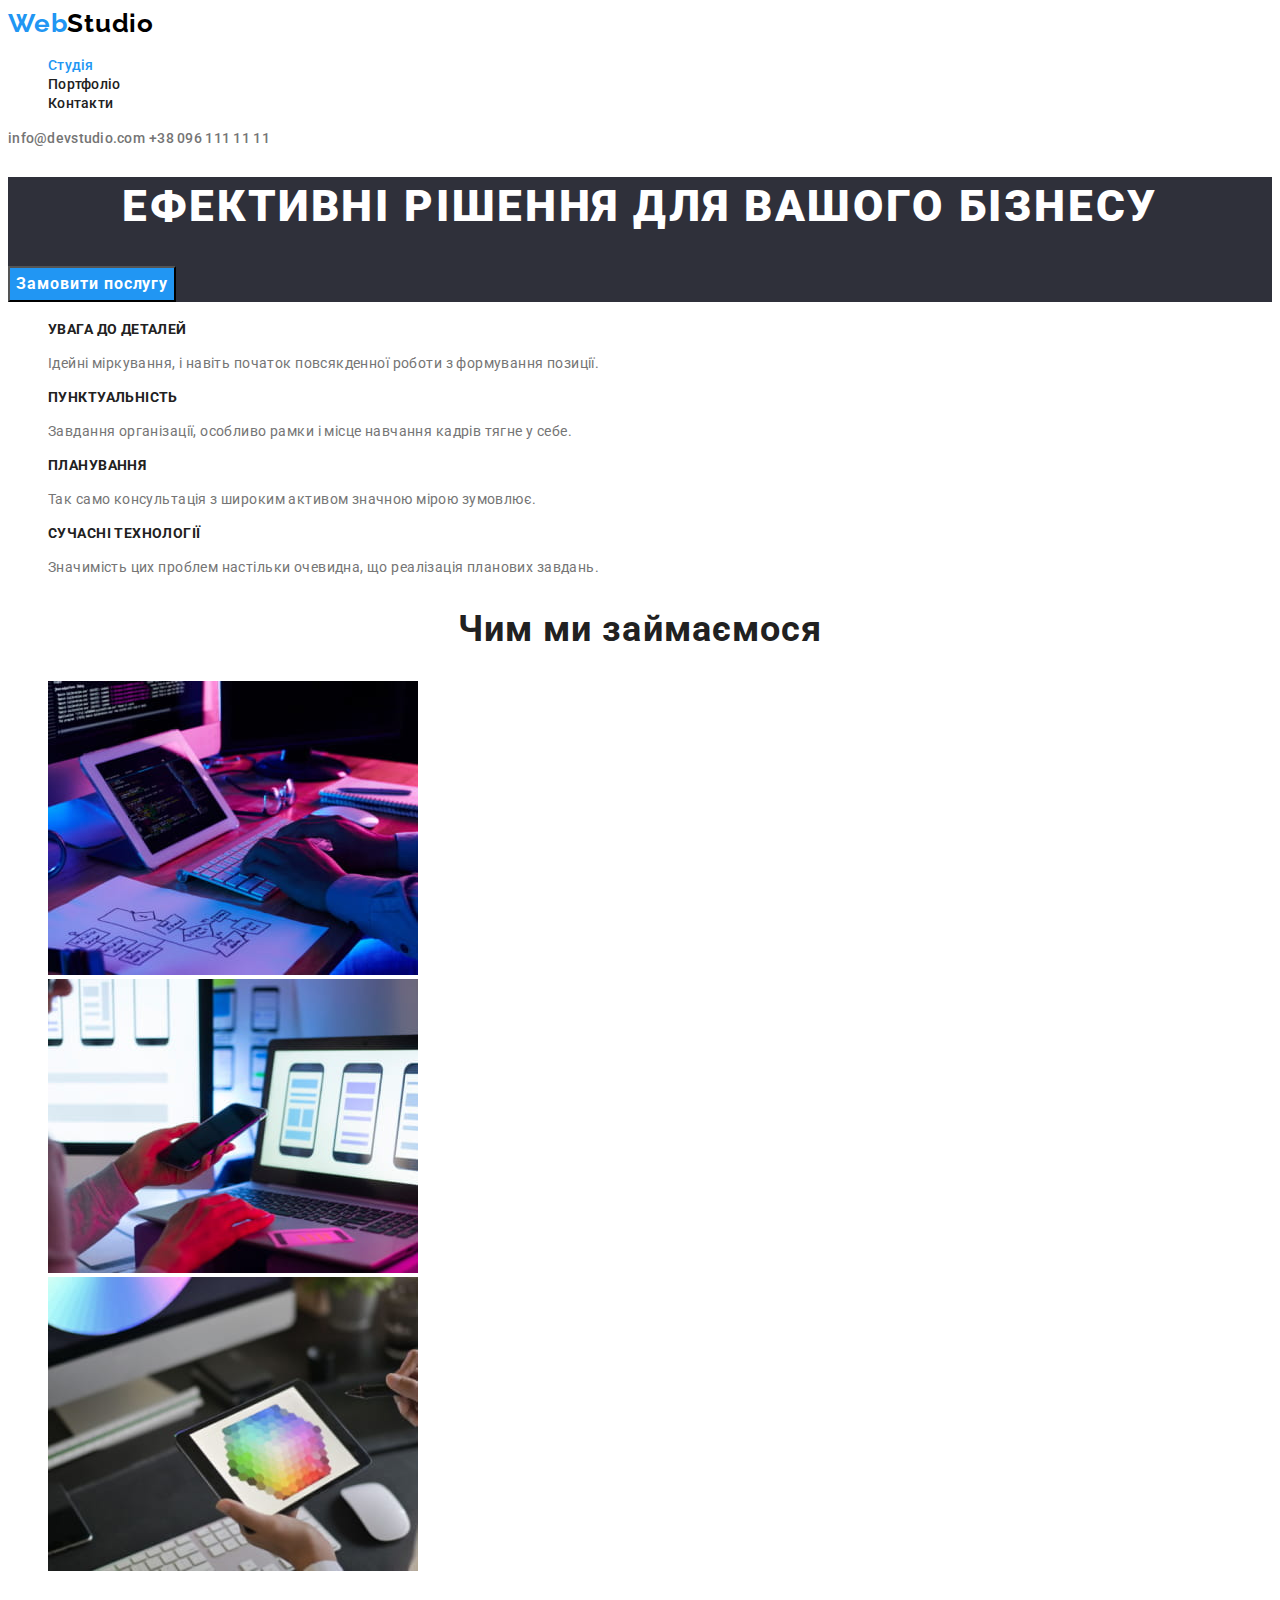
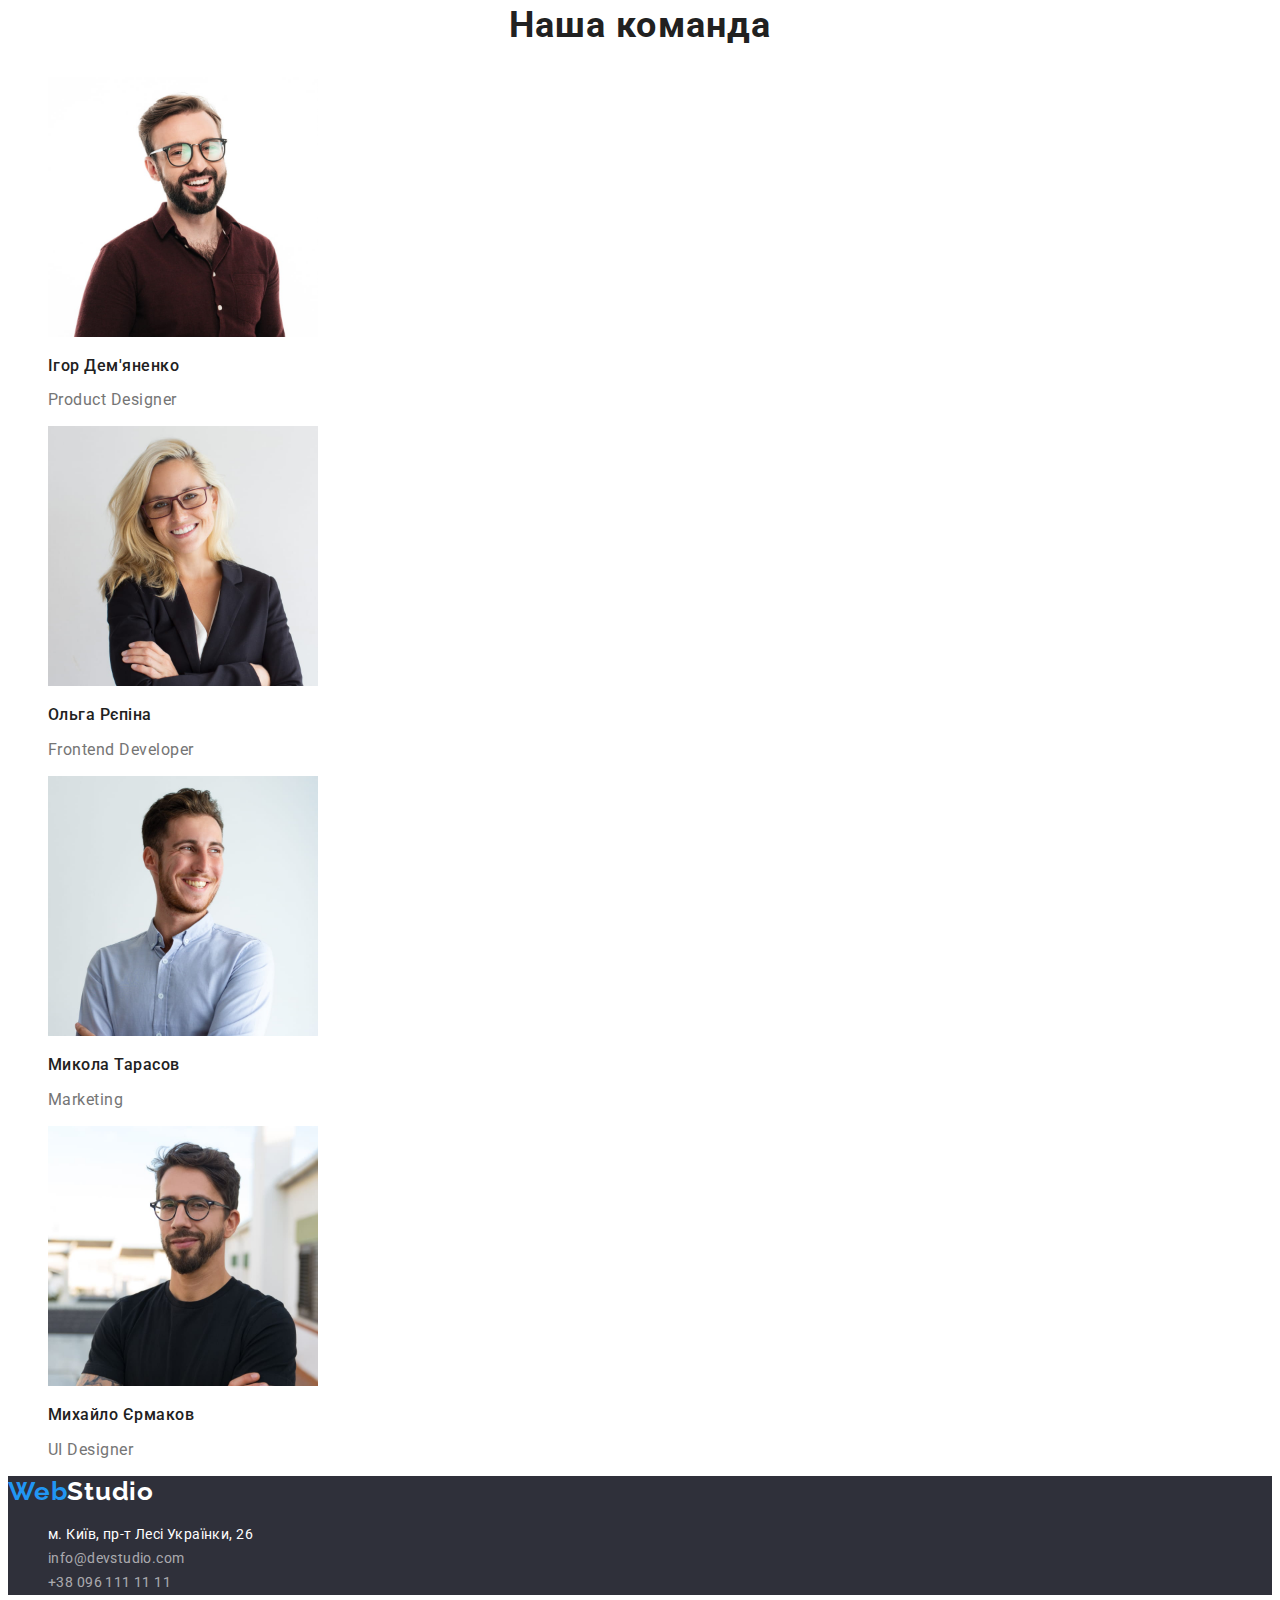
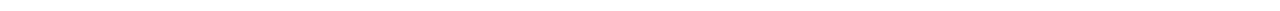
<file: index.html>
<!DOCTYPE html>
<html lang="en">
    <head>
        <meta charset="UTF-8">
        <meta http-equiv="X-UA-Compatible" content="IE=edge">
        <meta name="viewport" content="width=device-width, initial-scale=1.0">
        
        <title>Студія</title>
        <link href="https://fonts.googleapis.com/css2?family=Raleway:wght@700&family=Roboto:wght@400;500;700;900&display=swap"
            rel="stylesheet">
        <link rel="stylesheet" href="./css/styles.css">
    </head>
    <body>
<!--Logo, Nav bar, contacts-->
        <Header>
            <a href="./index.html" class="logo">
                <span class="logo-part">Web</span>Studio
            </a>
        
            <nav>
                <ul class="navigation list">
                    <li>
                        <a href="./index.html" class="navigation-bar condition">Студія</a>
                    </li>
                    <li>
                        <a href="./portfolio.html" class="navigation-bar">Портфоліо</a>
                    </li>
                    <li>
                        <a href="" class="navigation-bar">Контакти</a>
                    </li>
                </ul>
            </nav>
            <div class="contacts">
                <a href="mailto:info@devstudio.com" class="contacts-head">info@devstudio.com</a>
                <a href="tel:+380961111111" class="contacts-head">+38 096 111 11 11</a>
            </div>
        </Header>

<!--Unicue site container-->
        <main>
<!-- hero -->
            <section class="hero">
                <h1>Ефективні рішення для вашого бізнесу</h1>
                <button type="button" class="order-btn">
                    Замовити послугу
                </button>
            </section>

<!-- our benefits -->
            <section class="benefits">
                <h2></h2>
                <ul class="list">
                    <li>
                        <h3>УВАГА ДО ДЕТАЛЕЙ</h3>
                        <p>Ідейні міркування, і навіть початок повсякденної роботи з формування позиції.</p>
                    </li>
                    <li>
                        <h3>ПУНКТУАЛЬНІСТЬ</h3>
                        <p>Завдання організації, особливо рамки і місце навчання кадрів тягне у себе.</p>
                    </li>
                    <li>
                        <h3>ПЛАНУВАННЯ</h3>
                        <p>Так само консультація з широким активом значною мірою зумовлює.</p>
                    </li>
                    <li>
                        <h3>СУЧАСНІ ТЕХНОЛОГІЇ</h3>
                        <p>Значимість цих проблем настільки очевидна, що реалізація планових завдань.</p>
                    </li>
                </ul>
            </section>

<!-- what we do -->
            <section class="whatwedo">
                <h2>Чим ми займаємося</h2>
                <ul class="list">
                    <li>
                        <img src="./images/img_code.jpg" alt="coding" width="370" height="294">
                    </li>
                    <li>
                        <img src="./images/img_app.jpg" alt="app developer" width="370" height="294">
                    </li>
                    <li>
                        <img src="./images/img_color.jpg" alt="color expirience" width="370" height="294">
                    </li>
                </ul>
            </section>

<!-- our team -->
            <section class="team">
                <h2>Наша команда</h2>
                <ul class="list">
                    <li>
                        <img src="./images/igor.jpg" alt="Product Designer Igor Demianenko" width="270" height="260">
                        <h3>Ігор Дем'яненко</h3>
                        <p>Product Designer</p>
                    </li>
                    <li>
                        <img src="./images/olga.jpg" alt="Frontend Developer Olga Repina" width="270" height="260">
                        <h3>Ольга Рєпіна</h3>
                        <p>Frontend Developer</p>
                    </li>
                    <li>
                        <img src="./images/mikola.jpg" alt="Marketing Mikola Tarasov" width="270" height="260">
                        <h3>Микола Тарасов</h3>
                        <p>Marketing</p>
                    </li>
                    <li>
                        <img src="./images/mihailo.jpg" alt="UI Designer Mihailo Yermakov" width="270" height="260">
                        <h3>Михайло Єрмаков</h3>
                        <p>UI Designer</p>
                    </li>
                </ul>
            </section>

        </main>
        
<!--knock knock, who is there?-->
        <footer class="foot">
            <!-- logo -->
            <a href="./index.html" class="logo-foot">
                <span class="logo-part">Web</span>Studio
            </a>
            <!-- Contacts, address -->
            <address class="contacts">
                <ul class="list">
                    <li>
                        <a href="https://goo.gl/maps/iUsgY4HWAubCHf399" target="_blank" rel="noopener noreferrer"
                            class="contacts-addrs">м. Київ,
                            пр-т Лесі Українки, 26</a>
                    </li>
                    <li>
                        <a href="mailto:info@devstudio.com" class="contacts-center">info@devstudio.com</a>
                    </li>
                    <li>
                        <a href="tel:+380961111111" class="contacts-center">+38 096 111 11 11</a>
                    </li>
                </ul>
            </address>
        </footer>


    </body>
</html>
</file>
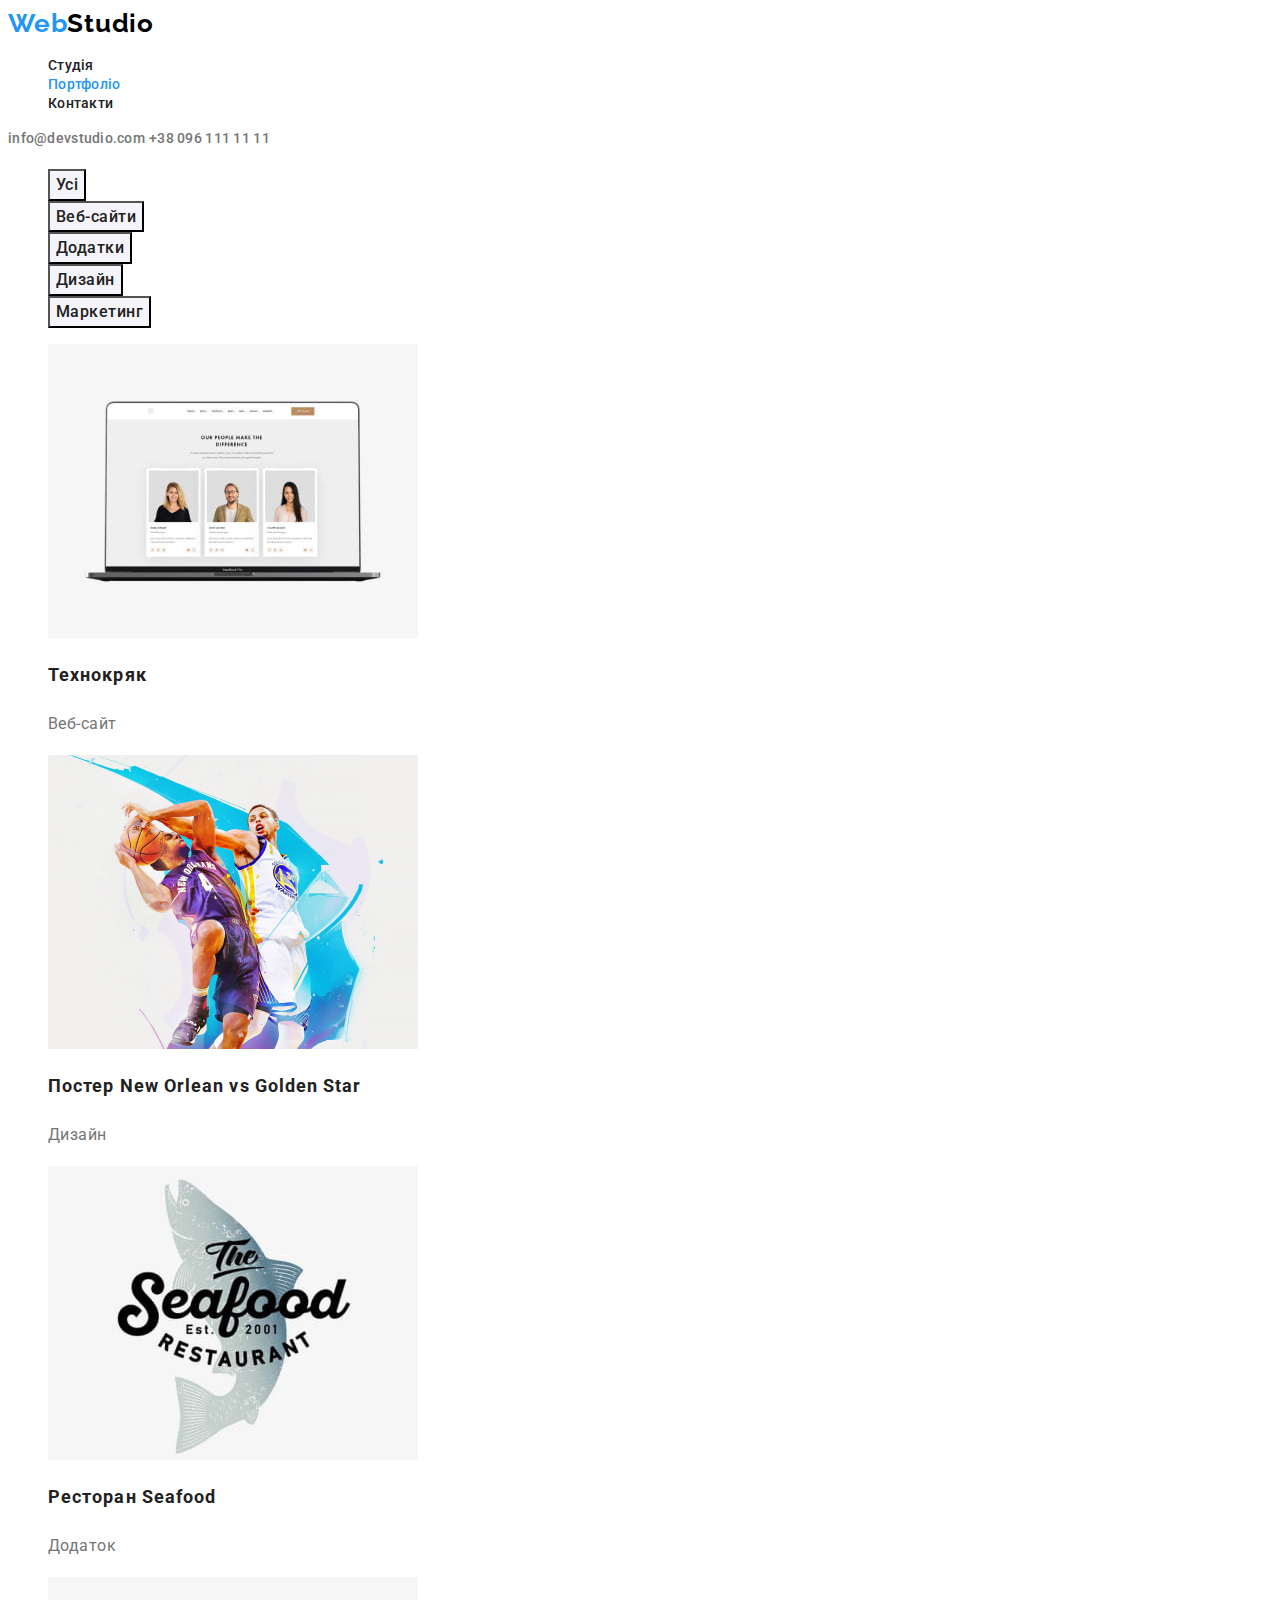
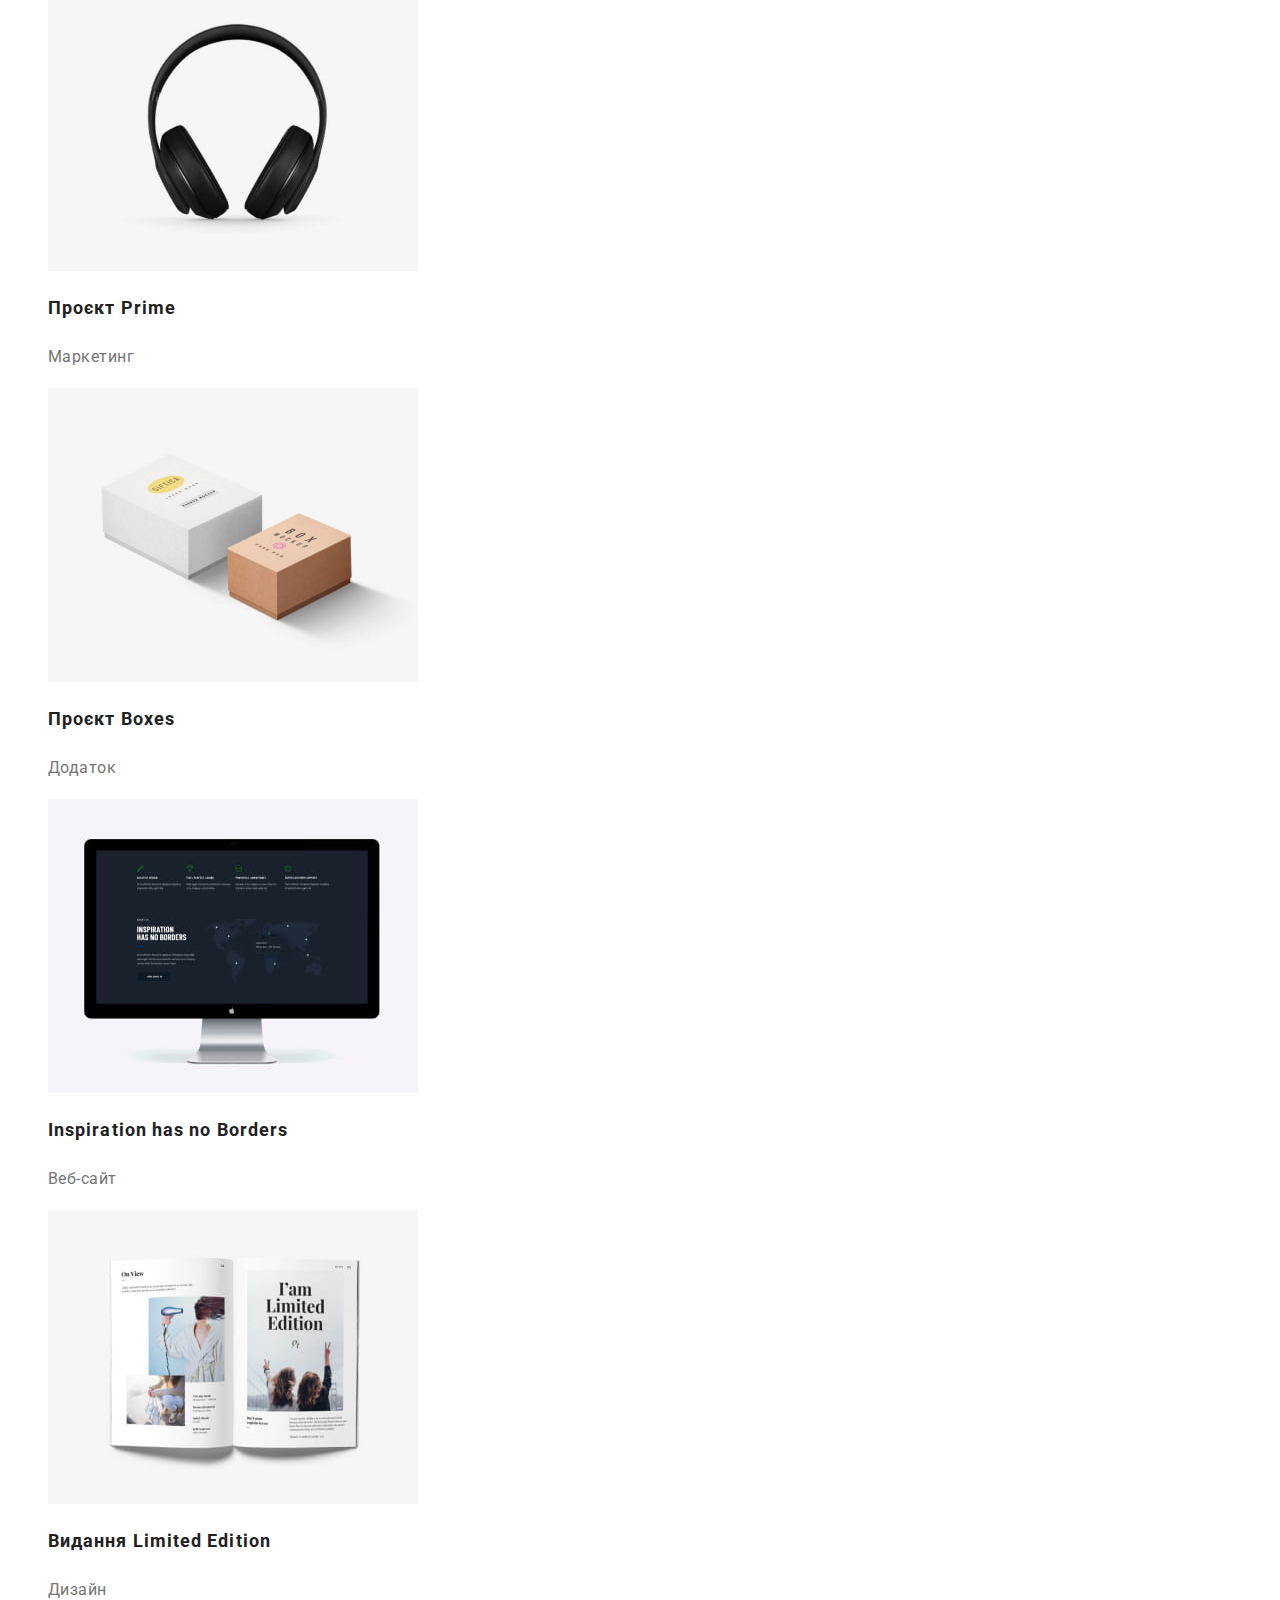
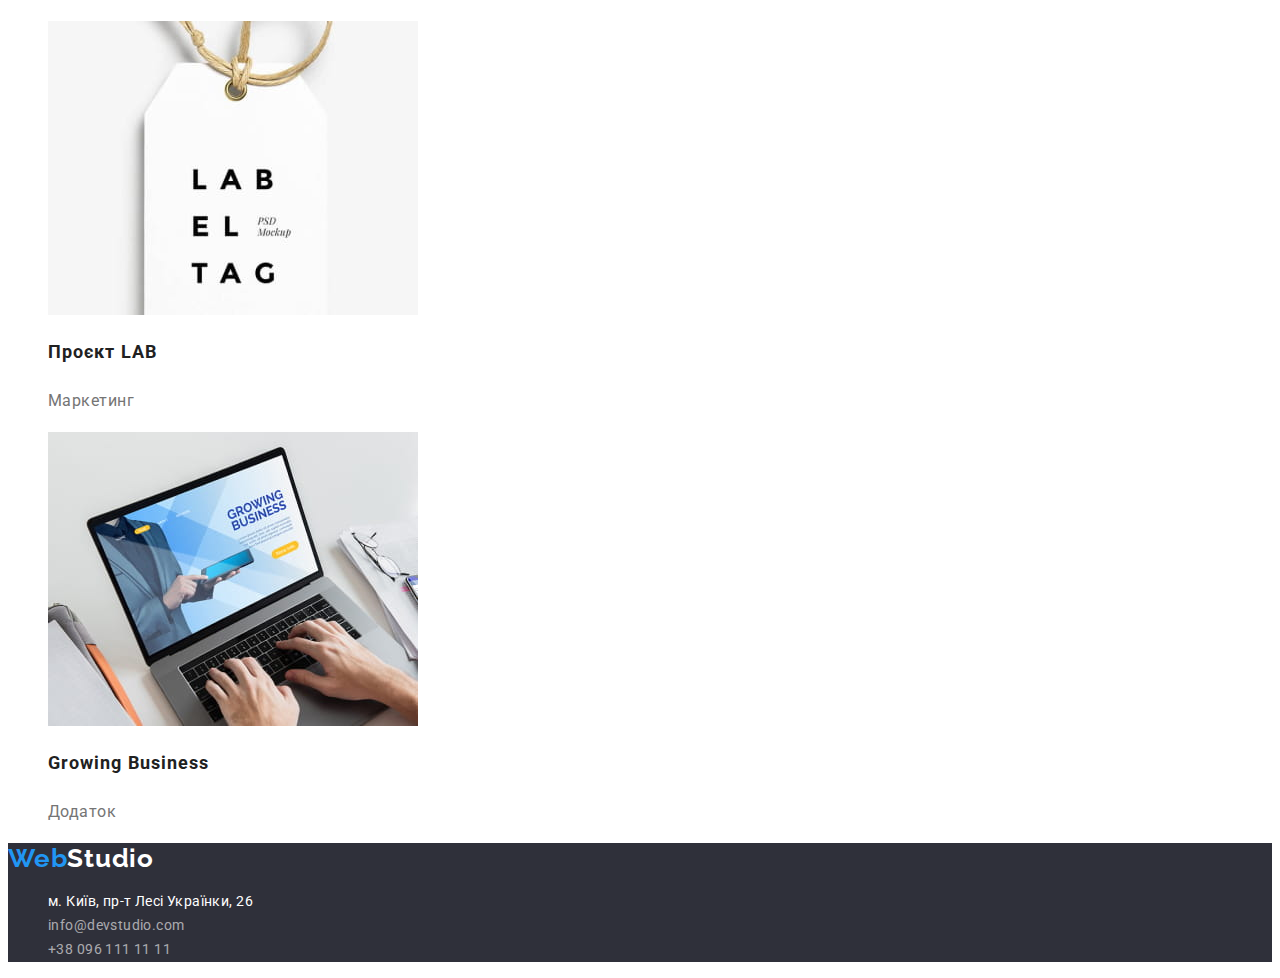
<file: portfolio.html>
<!DOCTYPE html>
<html lang="en">

<head>
    <meta charset="UTF-8">
    <meta http-equiv="X-UA-Compatible" content="IE=edge">
    <meta name="viewport" content="width=device-width, initial-scale=1.0">

    <title>Портфоліо</title>
    <link href="https://fonts.googleapis.com/css2?family=Raleway:wght@700&family=Roboto:wght@400;500;700;900&display=swap"
        rel="stylesheet">
    <link rel="stylesheet" href="./css/styles.css">
</head>

<body>
<!--Logo, Nav bar, contacts-->
    <Header>
    <!-- logo -->
        <a href="./index.html" class="logo">
            <span class="logo-part">Web</span>Studio
        </a>
    <!-- Navigation -->
        <nav>
            <ul class="navigation list">
                <li>
                    <a href="./index.html" class="navigation-bar">Студія</a>
                </li>
                <li>
                    <a href="./portfolio.html" class="navigation-bar condition">Портфоліо</a>
                </li>
                <li>
                    <a href="" class="navigation-bar">Контакти</a>
                </li>
            </ul>
        </nav>
    <!-- Contacts -->
        <div class="contacts">
            <a href="mailto:info@devstudio.com" class="contacts-head">info@devstudio.com</a>
            <a href="tel:+380961111111" class="contacts-head">+38 096 111 11 11</a>
        </div>
    </Header>

<!--Unicue site container-->
    <main>
    <!-- Filter -->
        <section class="products">
            <h1></h1>
            <ul class="list">
                <li>
                    <button type="button" class="btn">
                        Усі
                    </button>
                </li>
                <li>
                    <button type="button" class="btn">
                        Веб-сайти
                    </button>
                </li>
                <li>
                    <button type="button" class="btn">
                        Додатки
                    </button>
                </li>
                <li>
                    <button type="button" class="btn">
                        Дизайн
                    </button>
                </li>
                <li>
                    <button type="button" class="btn">
                        Маркетинг
                    </button>
                </li>
            </ul>

            <ul class="list">
                <li>
                    <img src="./images/tehnocrack.jpg" alt="tehnocrack web site" width="370" height="294">
                    <h2>Технокряк</h2>
                    <p>Веб-сайт</p>
                </li>
                <li>
                    <img src="./images/basketball.jpg" alt="poster for basketball match New Orleans vs Golden star" width="370" height="294">
                    <h2>Постер New Orlean vs Golden Star</h2>
                    <p>Дизайн</p>
                </li>
                <li>
                    <img src="./images/seafood.jpg" alt="app for seafood restaurant" width="370" height="294">
                    <h2>Ресторан Seafood</h2>
                    <p>Додаток</p>
                </li>
                <li>
                    <img src="./images/Prime.jpg" alt="marketing for Prime project" width="370" height="294">
                    <h2>Проєкт Prime</h2>
                    <p>Маркетинг</p>
                </li>
                <li>
                    <img src="./images/boxes.jpg" alt="app for Boxes project" width="370" height="294">
                    <h2>Проєкт Boxes</h2>
                    <p>Додаток</p>
                </li>
                <li>
                    <img src="./images/noborders.jpg" alt="web site for Inspiration has no Borders" width="370" height="294">
                    <h2>Inspiration has no Borders</h2>
                    <p>Веб-сайт</p>
                </li>
                <li>
                    <img src="./images/limited.jpg" alt="design for Limited Edition publication" width="370" height="294">
                    <h2>Видання Limited Edition</h2>
                    <p>Дизайн</p>
                </li>
                <li>
                    <img src="./images/lab.jpg" alt="marketing for LAB project" width="370" height="294">
                    <h2>Проєкт LAB</h2>
                    <p>Маркетинг</p>
                </li>
                <li>
                    <img src="./images/business.jpg" alt="app for Growing Business company" width="370" height="294">
                    <h2>Growing Business</h2>
                    <p>Додаток</p>
                </li>
            </ul>
        </section>
    </main>

<!--knock knock, who is there?-->
    <footer class="foot">
    <!-- logo -->
        <a href="./index.html" class="logo-foot">
            <span class="logo-part">Web</span>Studio
        </a>
    <!-- Contacts, address -->
        <address class="contacts">
            <ul class="list">
                <li>
                    <a href="https://goo.gl/maps/iUsgY4HWAubCHf399" target="_blank" rel="noopener noreferrer" class="contacts-addrs">м. Київ,
                        пр-т Лесі Українки, 26</a>
                </li>
                <li>
                    <a href="mailto:info@devstudio.com" class="contacts-center">info@devstudio.com</a>
                </li>
                <li>
                    <a href="tel:+380961111111" class="contacts-center">+38 096 111 11 11</a>
                </li>
            </ul>
        </address>
    </footer>


</body>

</html>
</file>
<file: css/styles.css>
/* -----------Обнуляющие стили---------- */

/* -------------variables------------- */
:root {
  --main-text-color: #212121;
  --hover-color: #2196f3;
  --sub-text-color: #757575;
}

body {
  font-family: Roboto, sans-serif;
  color: var(--main-text-color);
  background-color: #ffffff;
}

.list {
  list-style: none;
}

/* --------------Header---------------- */

/* logo */
.logo,
.logo-part {
  color: black;
  font-family: 'Raleway';
  font-weight: 700;
  font-size: 26px;
  line-height: 1.2;
  letter-spacing: 0.03em;
  text-decoration: none;
}

.logo-foot {
  color: #ffffff;
  font-family: 'Raleway';
  font-weight: 700;
  font-size: 26px;
  line-height: 1.2;
  letter-spacing: 0.03em;
  text-decoration: none;
}

.logo-part {
  color: #2196f3;
}

/* Navigation */

.navigation-bar {
  text-decoration: none;
  color: var(--main-text-color);
  font-weight: 500;
  font-size: 14px;
  line-height: 1.14;
  letter-spacing: 0.02em;
}

.navigation :hover,
.navigation :focus {
  color: var(--hover-color);
}

.navigation-bar.condition {
  color: var(--hover-color);
}
/* Contacts */
.contacts :hover,
.contacts :focus {
  color: var(--hover-color);
}

.contacts-head {
  text-decoration: none;
  color: var(--sub-text-color);
  font-weight: 500;
  font-size: 14px;
  line-height: 1.14;
  letter-spacing: 0.02em;
}

/* --------------Page 1---------------- */

/* hero */
.hero {
  background-color: #2f303a;
}

.hero h1 {
  font-weight: 900;
  font-size: 44px;
  line-height: 1.36;
  text-align: center;
  letter-spacing: 0.06em;
  text-transform: uppercase;
  color: #ffffff;
}

.order-btn {
  background-color: var(--hover-color);
  font-family: inherit;
  font-weight: 700;
  font-size: 16px;
  line-height: 1.88;
  letter-spacing: 0.06em;
  color: #ffffff;
  cursor: pointer;
}

.order-btn:hover,
.order-btn:focus {
  background-color: #ffffff;
  color: var(--hover-color);
}

/* our benefits */
.benefits h3 {
  font-weight: 700;
  font-size: 14px;
  line-height: 1.14;
  letter-spacing: 0.03em;
  text-transform: uppercase;
}

.benefits p {
  font-size: 14px;
  line-height: 1.71;
  letter-spacing: 0.03em;
  color: var(--sub-text-color);
}

/* what we do */

.whatwedo h2 {
  font-weight: 700;
  font-size: 36px;
  line-height: 1.16;
  text-align: center;
  letter-spacing: 0.03em;
}

/* team */

.team h2 {
  font-weight: 700;
  font-size: 36px;
  line-height: 1.16;
  text-align: center;
  letter-spacing: 0.03em;
}

.team h3 {
  font-weight: 500;
  font-size: 16px;
  line-height: 1.18;
  letter-spacing: 0.03em;
}

.team p {
  font-size: 16px;
  line-height: 1.18;
  letter-spacing: 0.03em;
  color: var(--sub-text-color);
}
/* --------------Page 2---------------- */

/* Filter */
.btn {
  font-family: inherit;
  color: var(--main-text-color);
  background-color: #f5f4fa;
  font-weight: 500;
  font-size: 16px;
  line-height: 1.62;
  letter-spacing: 0.03em;
  cursor: pointer;
}

.btn:hover,
.btn:focus {
  color: #ffffff;
  background-color: var(--hover-color);
}

/* Products */
.products p {
  color: var(--sub-text-color);
  font-size: 16px;
  line-height: 1.88;
  letter-spacing: 0.03em;
}

.products h2 {
  font-weight: 700;
  font-size: 18px;
  line-height: 2;
  letter-spacing: 0.06em;
}

/* --------------Footer---------------- */
.foot {
  background-color: #2f303a;
}

.contacts-center {
  text-decoration: none;
  font-family: 'Roboto';
  font-style: normal;
  font-weight: 400;
  font-size: 14px;
  line-height: 1.71;
  letter-spacing: 0.03em;
  color: rgba(255, 255, 255, 0.6);
  background-color: #2f303a;
}

.contacts-addrs {
  text-decoration: none;
  font-family: 'Roboto';
  font-style: normal;
  font-weight: 400;
  font-size: 14px;
  line-height: 1.71;
  letter-spacing: 0.03em;
  color: #ffffff;
  background-color: #2f303a;
}
</file>
